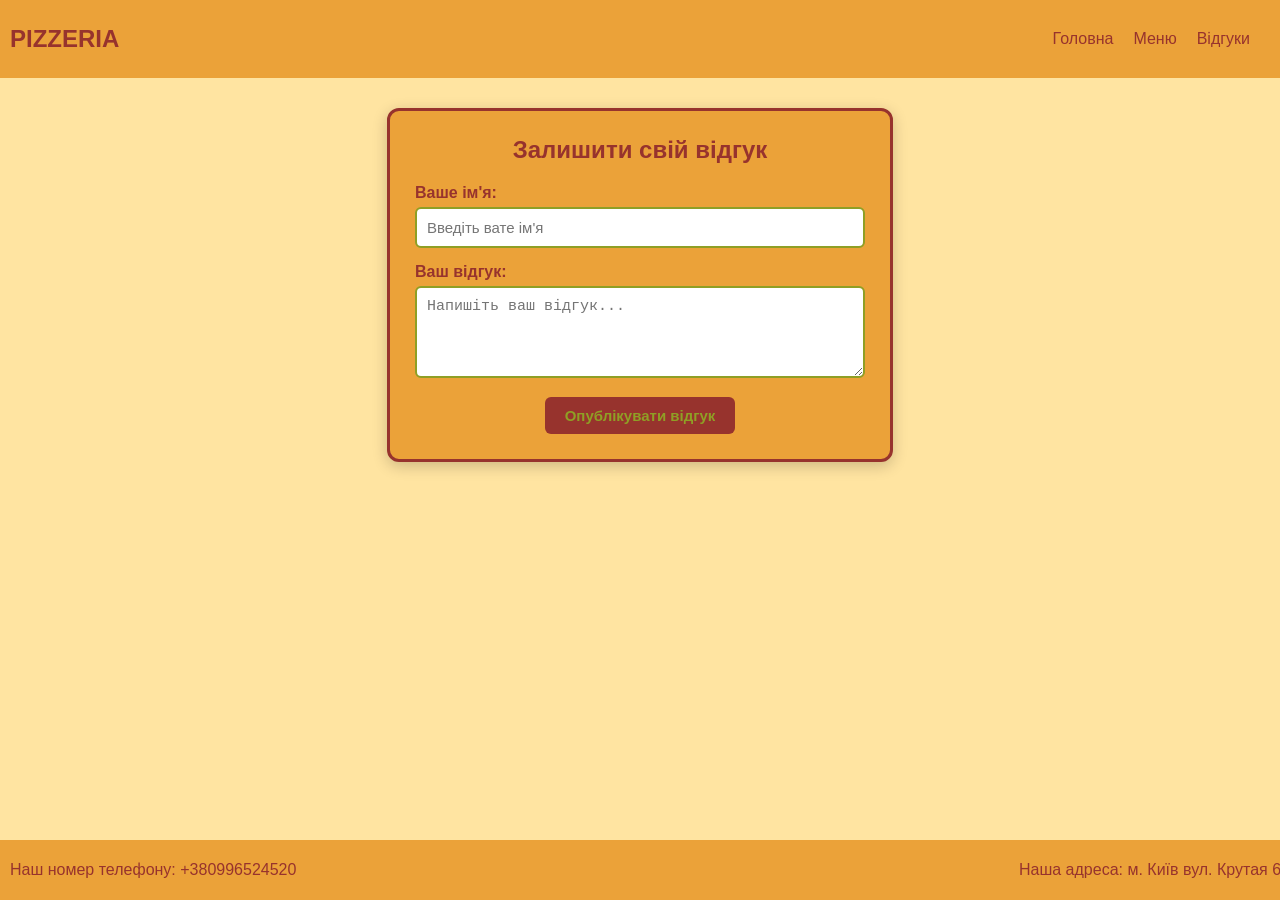
<file: form.html>
<!DOCTYPE html>
<html lang="en">

<head>
    <meta charset="UTF-8">
    <meta name="viewport" content="width=device-width, initial-scale=1.0">
    <link rel="stylesheet" href="style.css">
    <title>Document</title>
</head>

<body>
    <header>
        <h2 class="logo"> PIZZERIA</h2>
        <nav>
            <a href="index.html">Головна</a>
            <a href="menu.html">Меню</a>
            <a href="review.html">Відгуки</a>
        </nav>
    </header>
    <main>
        <div class="review-form-container">
            <h2>Залишити свій відгук</h2>

            <form class="review-form">
                <div class="form-group">
                    <label for="userName">Ваше ім'я:</label>
                    <input type="text" id="userName" name="name" placeholder="Введіть вате ім'я" required>
                </div>

                <div class="form-group">
                    <label for="userText">Ваш відгук:</label>
                    <textarea id="userText" name="review" rows="4" placeholder="Напишіть ваш відгук..."
                        required></textarea>
                </div>

                <button type="submit" class="rv">Опублікувати відгук</button>
            </form>
        </div>
    </main>
    <footer>
        <p>Наш номер телефону: +380996524520</p>
        <p>Наша адреса: м. Київ вул. Крутая 67</p>
    </footer>
</body>

</html>
</file>
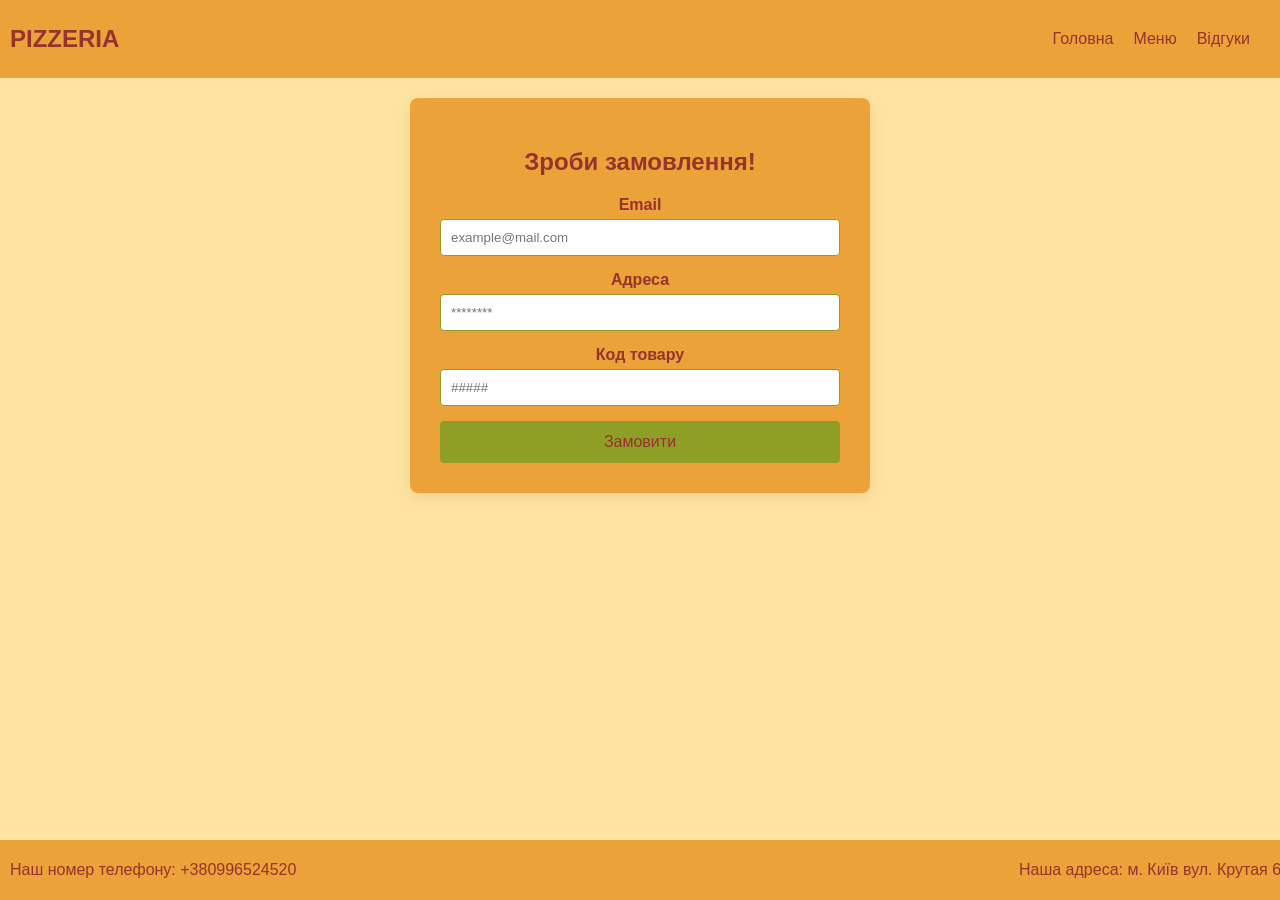
<file: order.html>
<!DOCTYPE html>
<html lang="en">
<head>
    <meta charset="UTF-8">
    <meta name="viewport" content="width=device-width, initial-scale=1.0">
    <link rel="stylesheet" href="style.css">
    <title>Document</title>
</head>
<body>
    <header>
        <h2 class="logo"> PIZZERIA</h2>
        <nav>
            <a href="index.html">Головна</a>
            <a href="menu.html">Меню</a>
            <a href="review.html">Відгуки</a>
        </nav>
    </header>
    <main>
        <div class="form-order">
      <form action="#" method="POST" class="register-form">
        <h2>Зроби замовлення!</h2>
        
        <div class="order">
          <label for="email">Email</label>
          <input class="or" id="email" name="email" placeholder="example@mail.com" required>
        </div>

        <div class="order">
          <label for="password">Адреса</label>
          <input class="or" id="password" name="password" placeholder="********" required>
        </div>

        <div class="order">
          <label for="username">Код товару</label>
          <input class="or" id="username" name="username" placeholder="#####" required>
        </div>
    
        <button type="submit" class="btn-submit">Замовити</button>
      </form>
    </div>
    </main>
    <footer>
        <p>Наш номер телефону: +380996524520</p>
        <p>Наша адреса: м. Київ вул. Крутая 67</p>
    </footer>
</body>
</html>
</file>
<file: style.css>
body {
  font-family: sans-serif;
  margin: 0;
  background-color: #FFE4A1;

}

nav {
  display: flex;
  color: #97332D;
  list-style: none;
  padding: 5px;
  margin: 5px;
}

nav a {
  text-decoration: none;
  color: #97332D;
  padding: 5px 10px;
}

header {
  padding: 5px 10px;
  background-color: #EBA239;
  color: #97332D;
  display: flex;
  justify-content: space-between;
  align-items: center;
}

footer {
  padding: 5px 10px;
  background-color: #EBA239;
  color: #97332D;
  display: flex;
  justify-content: space-between;
  align-items: center;
  position: absolute;
  bottom: 0;
  left: 0;
  width: 100%;
}


.hero {
  background: url(img/pizza.jpg);
  padding: 20px;
  display: flex;
  min-height: 70vh;
  justify-content: space-evenly;
  align-items: center;
  background-repeat: no-repeat;
  background-size: cover;
}

.imglogo {
  width: 100%;
  max-width: 700px;
  border-radius: 8px;
}

.books-text {
  color: #FFE4A1;
}

.btt-order {
  color: #8F9F25;
  background-color: #97332D;
  border-radius: 70%;
  text-decoration: none;
  padding: 12px 24px;
  font-size: 16px;
  font-weight: 600;
  border: none;
  border-radius: 8px;
  cursor: pointer;
  transition: all 0.2s ease;
  outline: none;
  margin: 10px;
}

.btt-order a {
  text-decoration: none;
  color: #8F9F25;
}

.btt-order:hover {
  background-color: #8F9F25;
  color: #97332D;
  transform: translateY(-2px);
  text-decoration: none;
}

.btt-order:hover a {
  text-decoration: none;
  color: #97332D;
}

.btt-menu {
  color: #97332D;
  background-color: #8F9F25;
  border-radius: 70%;
  text-decoration: none;
  padding: 12px 24px;
  font-size: 16px;
  font-weight: 600;
  border: none;
  border-radius: 8px;
  cursor: pointer;
  transition: all 0.2s ease;
  outline: none;
}

.btt-menu a {
  text-decoration: none;
  color: #97332D;
}

.btt-menu:hover {
  background-color: #97332D;
  color: #8F9F25;
  transform: translateY(-2px);
  text-decoration: none;
}

.btt-menu:hover a {
  text-decoration: none;
  color: #8F9F25;
}

.form-order {
  display: flex;
  justify-content: center;
  padding: 20px;
  color: #97332D;
  text-align: center;
}

.register-form {
  background: #EBA239;
  padding: 30px;
  border-radius: 8px;
  box-shadow: 0 4px 15px rgba(107, 3, 3, 0.1);
  width: 100%;
  max-width: 400px;
  font-family: Arial, sans-serif;
}

.order {
  margin-bottom: 15px;
}

label {
  display: block;
  margin-bottom: 5px;
  font-weight: bold;
  color: #97332D;
}

.or {
  width: 100%;
  padding: 10px;
  border: 1px solid #8F9F25;
  border-radius: 4px;
  box-sizing: border-box;
  transition: border-color 0.3s;
}

.or:focus {
  border-color: #007BFF;
  outline: none;
  box-shadow: 0 0 5px rgba(0, 123, 255, 0.3);
}

.btn-submit {
  width: 100%;
  padding: 12px;
  background-color: #8F9F25;
  color: #97332D;
  border: none;
  border-radius: 4px;
  font-size: 16px;
  cursor: pointer;
  transition: background-color 0.3s;
}

.btn-submit:hover {
  background-Color: #97332D;
  color: #8F9F25;
}

.card {
  width: 190px;
  height: 254px;
  background: #97332D;
  transition: all 0.4s;
  border-radius: 10px;
  box-shadow: 0px 0px 10px 5px rgba(0, 0, 0, 0.705);
  font-size: 30px;
  overflow: hidden;
  margin: 50px;
  color: #97332D;
}

.card:hover {
  border-radius: 15px;
  cursor: pointer;
  transform: scale(1.2);
  box-shadow: 0px 0px 15px 5px rgba(0, 0, 0, 0.705);
  background: #8F9F25
}

.pip {
  width: 100%;
  max-width: 700px;
  border-radius: 8px;
}

.first-content {
  height: 100%;
  width: 100%;
  transition: all 0.4s;
  display: flex;
  justify-content: center;
  align-items: center;
  opacity: 1;
  border-radius: 15px;
}

.card:hover .first-content {
  height: 0px;
  opacity: 0;
}

.second-content {
  height: 0%;
  width: 100%;
  opacity: 0;
  display: flex;
  flex-direction: column;
  justify-content: center;
  align-items: center;
  text-align: center;
  padding: 15px;
  box-sizing: border-box;
  border-radius: 15px;
  transition: all 0.4s;
  font-size: 0px;
  transform: rotate(90deg) scale(-1);
}

.card:hover .second-content {
  opacity: 1;
  height: 100%;
  font-size: 0.95rem;
  transform: rotate(0deg);
}

.h2 {
  color: #97332D;
  text-align: center;
}

.p1 {
  color: #8F9F25;
}

.carde {
  display: grid;
  grid-template-columns: repeat(auto-fit, minmax(150px, 1fr));
  gap: 30px;
  max-width: 1200px;
  margin: 0 auto;
  padding: 20px;
}


.reviews-section {
  max-width: 1100px;
  margin: 40px auto;
  padding: 0 20px;
  font-family: Arial, sans-serif;
  box-sizing: border-box;
}

.reviews-section h2 {
  text-align: center;
  color: #97332D;
  font-size: 32px;
  margin-bottom: 35px;
  text-transform: uppercase;
  letter-spacing: 1px;
}


.reviews-slider {
  display: grid;
  grid-template-columns: repeat(auto-fit, minmax(240px, 1fr));
  gap: 25px;
  justify-content: center;
}


.review-card {
  background-color: #ffffff;
  border: 2px solid #8F9F25;
  border-radius: 12px;
  padding: 20px;
  box-shadow: 0px 4px 15px rgba(0, 0, 0, 0.08);
  transition: transform 0.3s ease, box-shadow 0.3s ease, border-color 0.3s ease;
  display: flex;
  flex-direction: column;
  box-sizing: border-box;
}

.review-card:hover {
  transform: translateY(-5px);
  box-shadow: 0px 8px 20px rgba(151, 51, 45, 0.25);
  border-color: #97332D;
}

.review-header {
  display: flex;
  align-items: center;
  gap: 12px;
  margin-bottom: 15px;
  border-bottom: 1px solid #f0f0f0;
  padding-bottom: 10px;
}

.avatar {
  width: 50px;
  height: 50px;
  border-radius: 50%;
  border: 2px solid #97332D;
  object-fit: cover;
  flex-shrink: 0;
}

.user-name {
  margin: 0 0 4px 0;
  font-size: 16px;
  color: #97332D;
  font-weight: bold;
}

.stars {
  color: #8F9F25;
  font-size: 16px;
  letter-spacing: 2px;
}


.review-text {
  margin: 0;
  font-size: 14px;
  line-height: 1.5;
  color: #444444;
  flex-grow: 1;
}

.review-text {
  margin: 0;
  font-size: 14px;
  line-height: 1.5;
  color: #555;
}

.rv {
  width: auto;
  display: inline-block;
  padding: 10px 20px;
  background-color: #97332D;
  color: #8F9F25;
  border: none;
  border-radius: 6px;
  font-size: 15px;
  font-weight: 600;
  cursor: pointer;
  transition: all 0.3s ease;
  text-decoration: none;
}

.rv a {
  text-decoration: none;
  color: #8F9F25;
}

.rv:hover {
  background-color: #8F9F25;
  color: #97332D;
}

.rv:hover a {
  color: #97332D
}

.review-form-container {
  max-width: 450px;
  margin: 30px auto;
  padding: 25px;
  background-color: #EBA239;
  border: 3px solid #97332D;
  border-radius: 12px;
  box-shadow: 0px 4px 15px rgba(0, 0, 0, 0.2);
  text-align: center;
}

.review-form-container h2 {
  color: #97332D;
  margin-top: 0;
  margin-bottom: 20px;
}

.form-group {
  margin-bottom: 15px;
  text-align: left;
}

.form-group label {
  display: block;
  margin-bottom: 5px;
  color: #97332D;
  font-weight: bold;
}

.form-group input,
.form-group textarea {
  width: 100%;
  padding: 10px;
  border: 2px solid #8F9F25;
  border-radius: 6px;
  box-sizing: border-box;
  font-size: 15px;
  outline: none;
}

.form-group input:focus,
.form-group textarea:focus {
  border-color: #97332D;
}

.pare {
  display: flex;
  justify-content: center;
  align-items: center;
}

.btt-or {
  background-color: #8F9F25;
  color: #97332D;
  border-radius: 70%;
  text-decoration: none;
  padding: 12px 24px;
  font-size: 16px;
  font-weight: 600;
  border: none;
  border-radius: 8px;
  cursor: pointer;
  transition: all 0.2s ease;
  outline: none;
  margin: 10px;

}

.btt-or a {
  text-decoration: none;
  color: #97332D;
}

.btt-or:hover {
  color: #8F9F25;
  background-color: #97332D;
  transform: translateY(-2px);
  text-decoration: none;
}

.btt-or:hover a {
  text-decoration: none;
  color: #8F9F25;
}

.per {
  display: flex;
  justify-content: center;
  align-items: center;
  margin: 50px;
}
</file>
